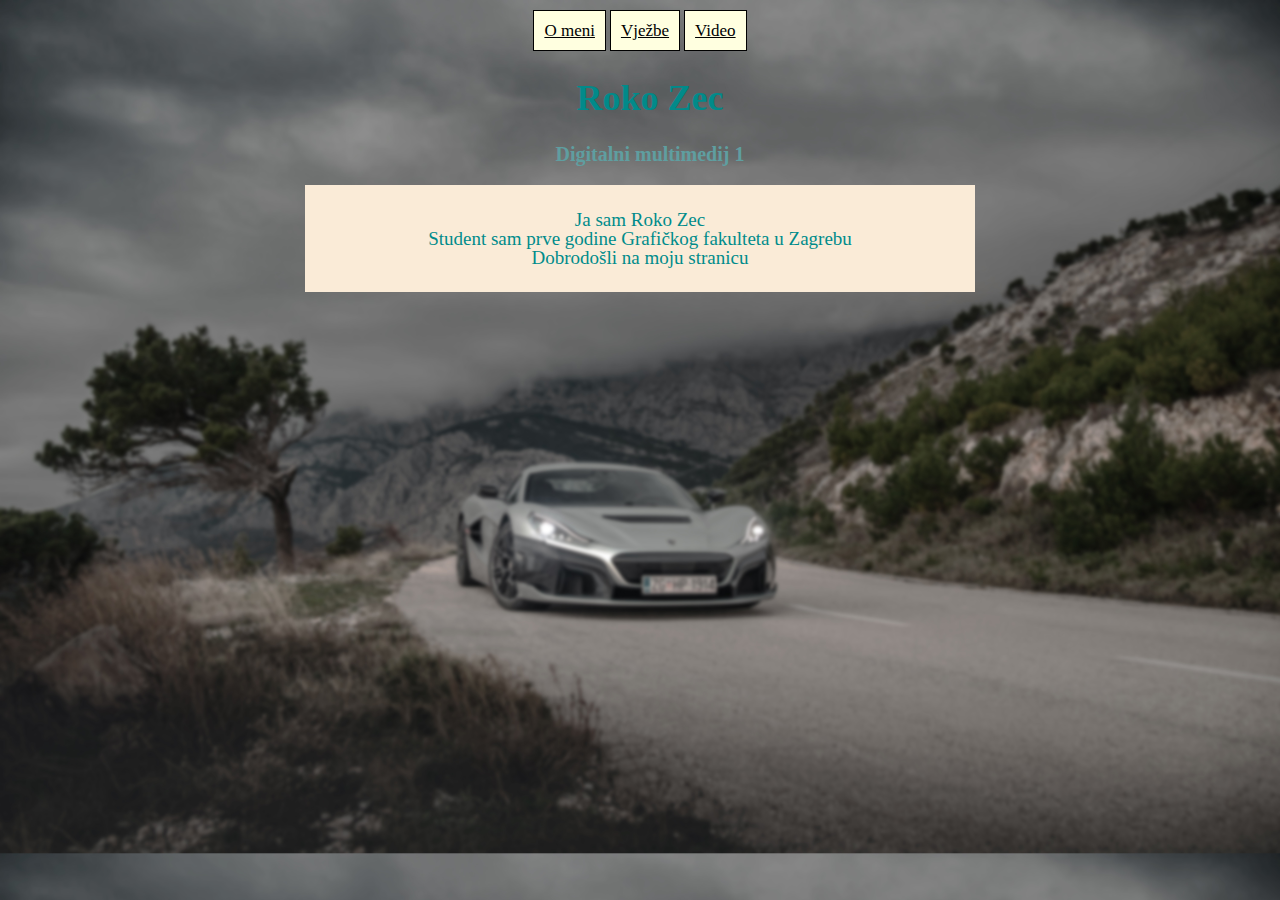
<file: index.html>
<!DOCTYPE html>
<center>
<html>
<head>
<title>Pocetna stranica</title>
<link rel="stylesheet" href="stil3.css"/>
</head>
<body>
<nav>
</nav>
<a href="o_meni.html">O meni</a>
<a href="vjezbe.html">Vježbe</a>
<a href="video.html">Video</a>
</nav>
<h1>Roko Zec</h1>
<h2>Digitalni multimedij 1</h2>
<p class="paragraf_2">Ja sam Roko Zec <br>
Student sam prve godine Grafičkog fakulteta u Zagrebu <br>
Dobrodošli na moju stranicu <br>
</p>
</div>
</body>
</html> 
<center>
</file>
<file: stil3.css>
img{height: 450px;
width: 350px;
margin-left: 20px;
  margin-right: 20px;
  margin-top: 20px;
  margin-bottom: 20px;}
p {
color: darkcyan;
font-family: "Gill Sans", "Gill Sans MT", "Myriad Pro","sans-serif";
font-size: 19px;
line-height: 19px;
width: 620px;
background-color: antiquewhite;
padding: 25px;
}
h1{font-family: "RokoZec";
color: darkcyan;
opacity:99%;
font-size:36px;
margin-left: 20px;}
h2{font-family: "Gill Sans", "Gill Sans MT", "Myriad Pro","sans-serif";
color: darkcyan;
font-size:20px;
color:cadetblue;
margin-left: 20px;
margin-top: 20px;
  margin-bottom: 5px}
audio{
	width:1380px;
margin-top: 20px;
  margin-bottom: 20px
}
video {
	margin-left: 20px;
  margin-right: 20px;
  margin-top: 20px;
  margin-bottom: 20px
}
a:link {
color: black;
font-size: 17px;
background-color: lightyellow;
padding: 10px;
line-height: 45px;
border:1px solid #000000;
}
a:hover{
background-color: blue;
}
html {
  background-image: url('NEVERApozadina.jpg');
  background-size:cover;
}
iframe{
	margin-left: 20px;
  margin-right: 20px;
  margin-top: 20px;
  margin-bottom: 20px
}
</file>
